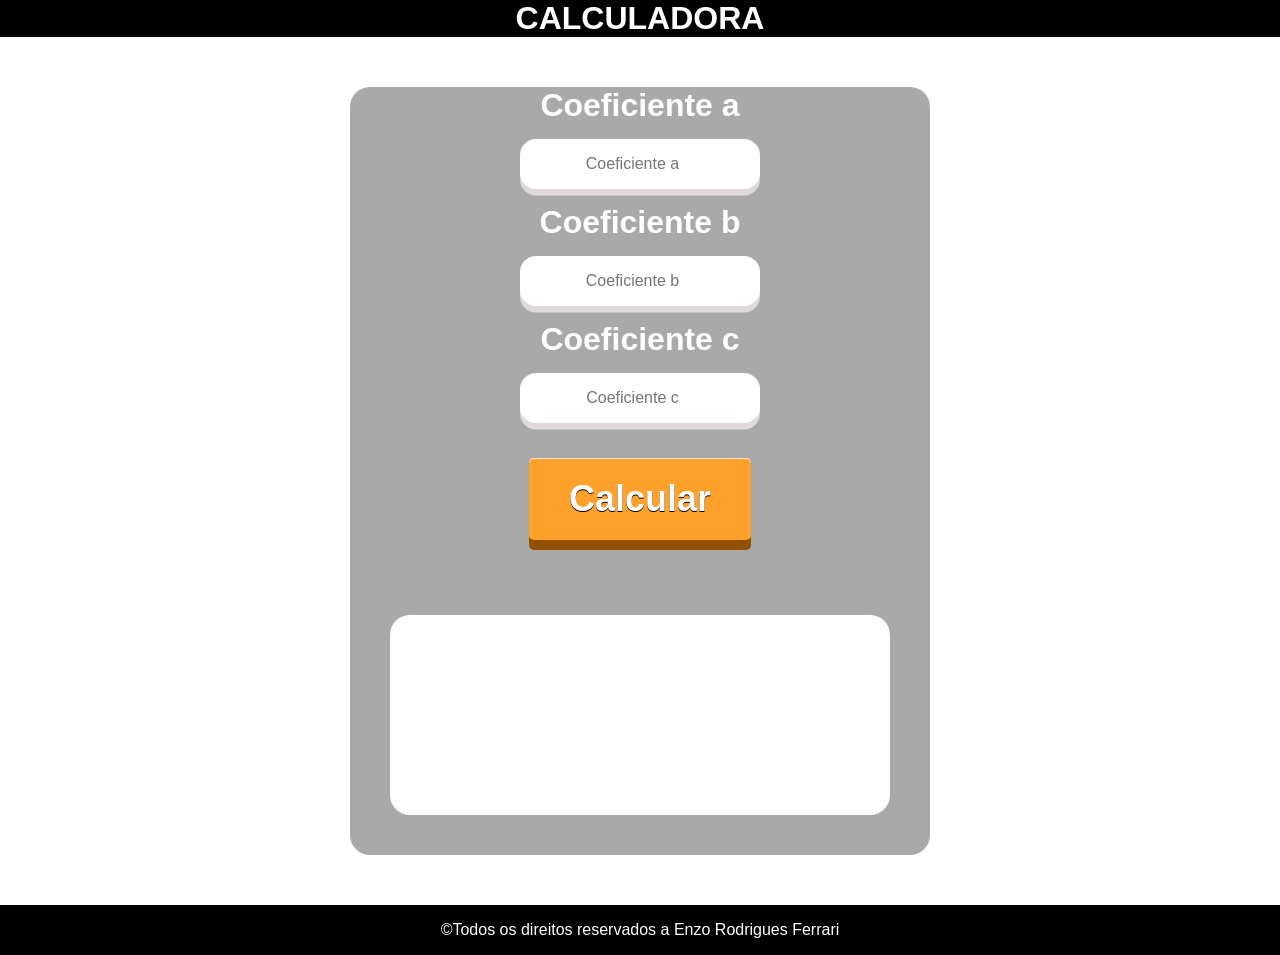
<file: testes/calculadora-de-raizes/index.html>
<!DOCTYPE html>
<html lang="pt-BR">
<head>
    <meta charset="UTF-8">
    <meta name="viewport" content="width=device-width, initial-scale=1.0">
    <title>Calculadora de raizes</title>
    <link rel="stylesheet" href="style.css">
    <link rel="stylesheet" href="button-input.css">
</head>
<body>
    <header>
        <h1>CALCULADORA</h1>
    </header>
    <main class="container">
        <h1>Coeficiente a</h1>
        <div class="input-wrapper">
        <input type="number" placeholder="Coeficiente a" name="text" class="input" id="a">
        </div>
        <h1>
            Coeficiente b
        </h1>
        <div class="input-wrapper">
        <input type="number" placeholder="Coeficiente b" name="text" class="input" id="b">
        </div>
        <h1>Coeficiente c</h1>
        <div class="input-wrapper">
        <input type="number" placeholder="Coeficiente c" name="text" class="input" id="c">
        </div>

        <div ontouchstart="calcular()">
            <div class="button">
                <a href="#" onclick="calcular()">Calcular</a>
            </div>
        </div>

        <div id="res"></div>   
    </main>
    <footer>
        <p>&copy;Todos os direitos reservados a Enzo Rodrigues Ferrari</p>
    </footer>
    <script src="script.js"></script>
</body>
</html>
</file>
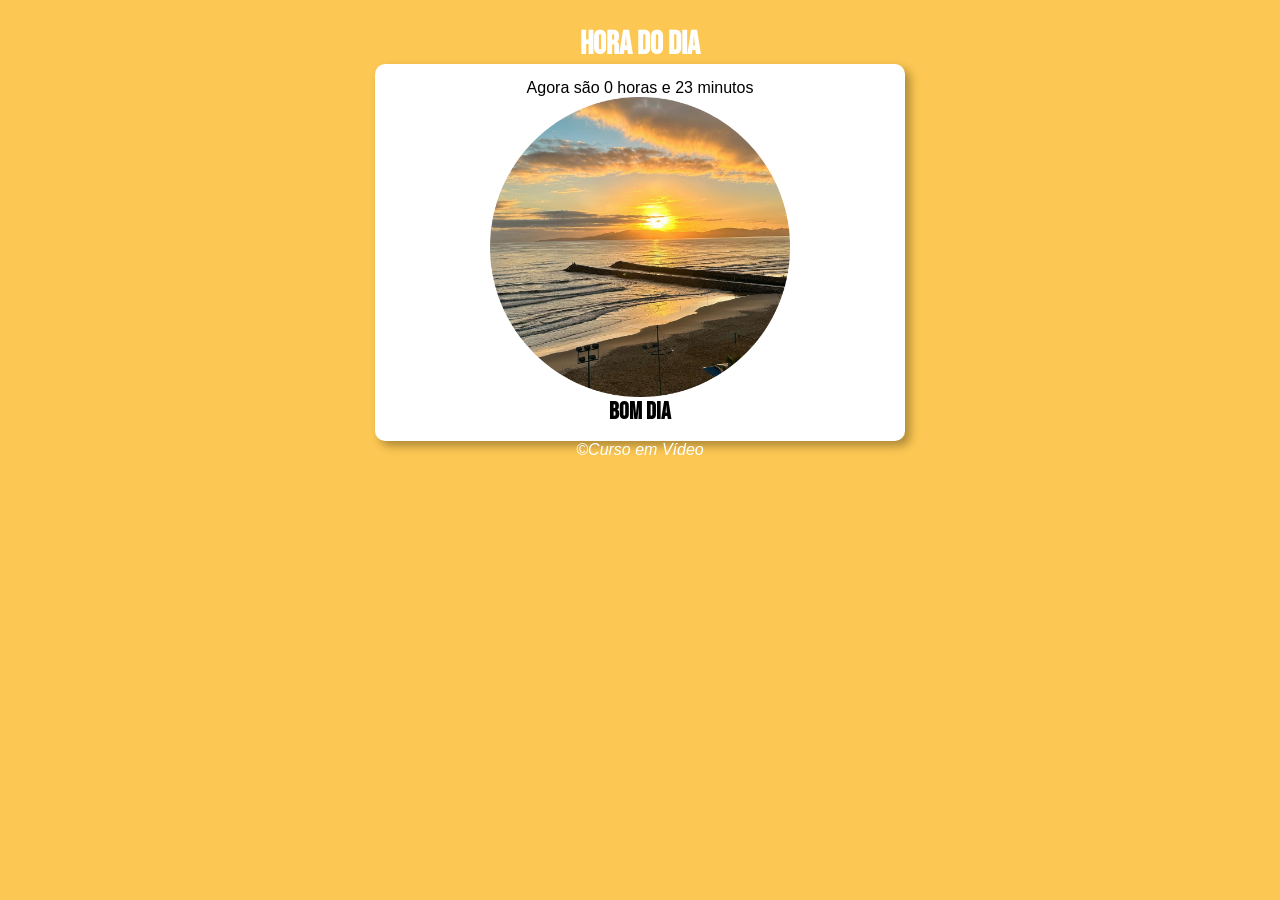
<file: aulas/Exercises/004/index.html>
<!DOCTYPE html>
<html>
  <head>
    <title>Testes Curso em Vídeo</title>
    <link rel="stylesheet" href="style.css"/>
  </head>
  <body onload="carregar()">
      <header>
        <h1>Hora do Dia</h1>
      </header>
      <section>
        <div id="msg">
          vai aparecer msg
        </div>
        <div id="img">
          <img id="imagem" src="imagens/manha.png" alt="foto">
        </div>
        <div id="bom">
          testando
        </div>
      </section>
      <footer>
        <p>&copy;Curso em Vídeo</p>
      </footer>
      <script src="script.js"></script>
  </body>
</html>
</file>
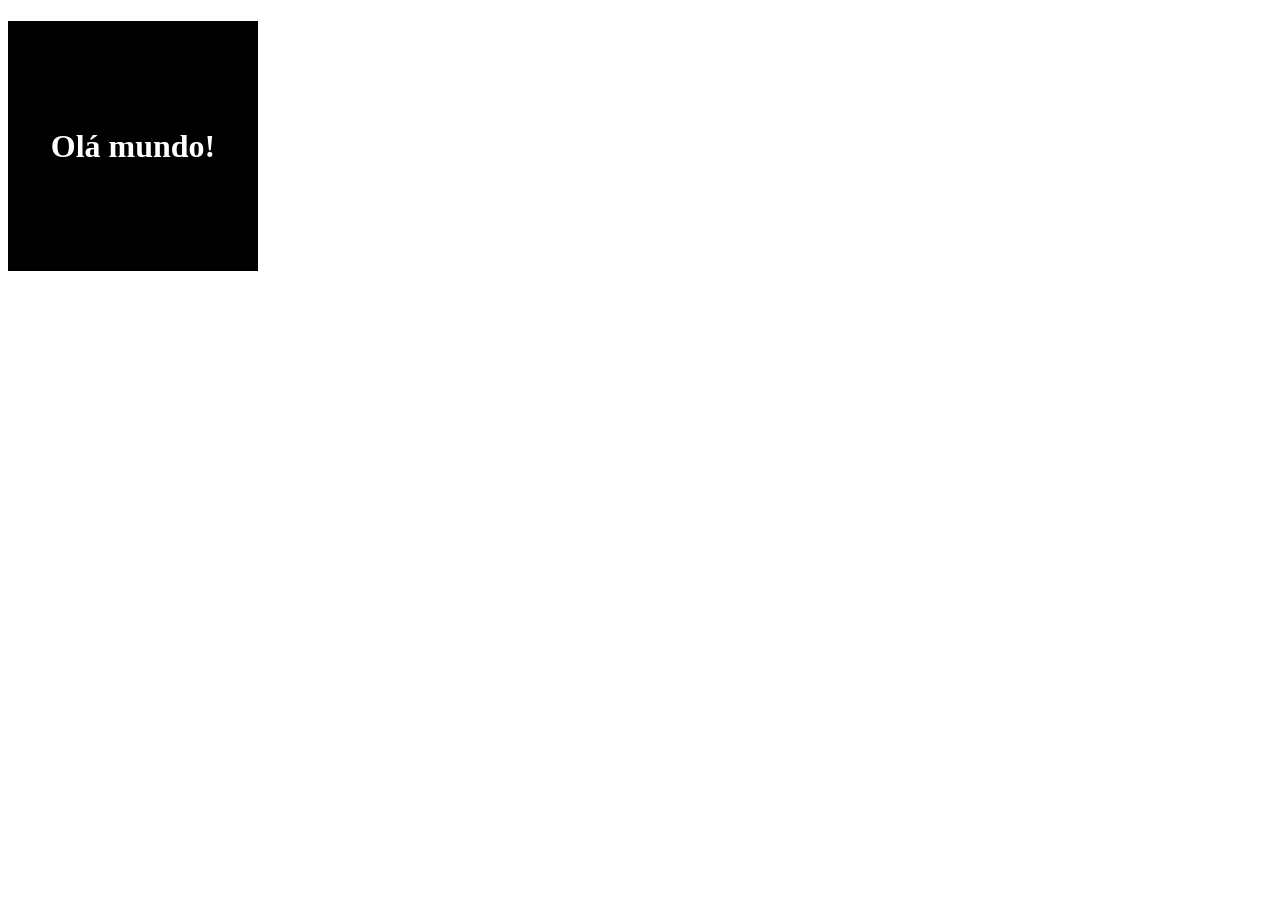
<file: aulas/aula006/ex006.html>
<!DOCTYPE html>
<html lang="en">
<head>
    <meta charset="UTF-8">
    <meta name="viewport" content="width=device-width, initial-scale=1.0">
    <title>Document</title>
    <link rel="stylesheet" href="style.css">
</head>
<body>
    <div id="quadrado" onmouseenter="teste()">
        <h1>Olá mundo!</h1>
    </div>
    <script>
        function teste() {
            var x = document.querySelector('div#quadrado')
            x.innerHTML = '<h1>hello world!</h1>'
        }

    </script>
</body>
</html>
</file>
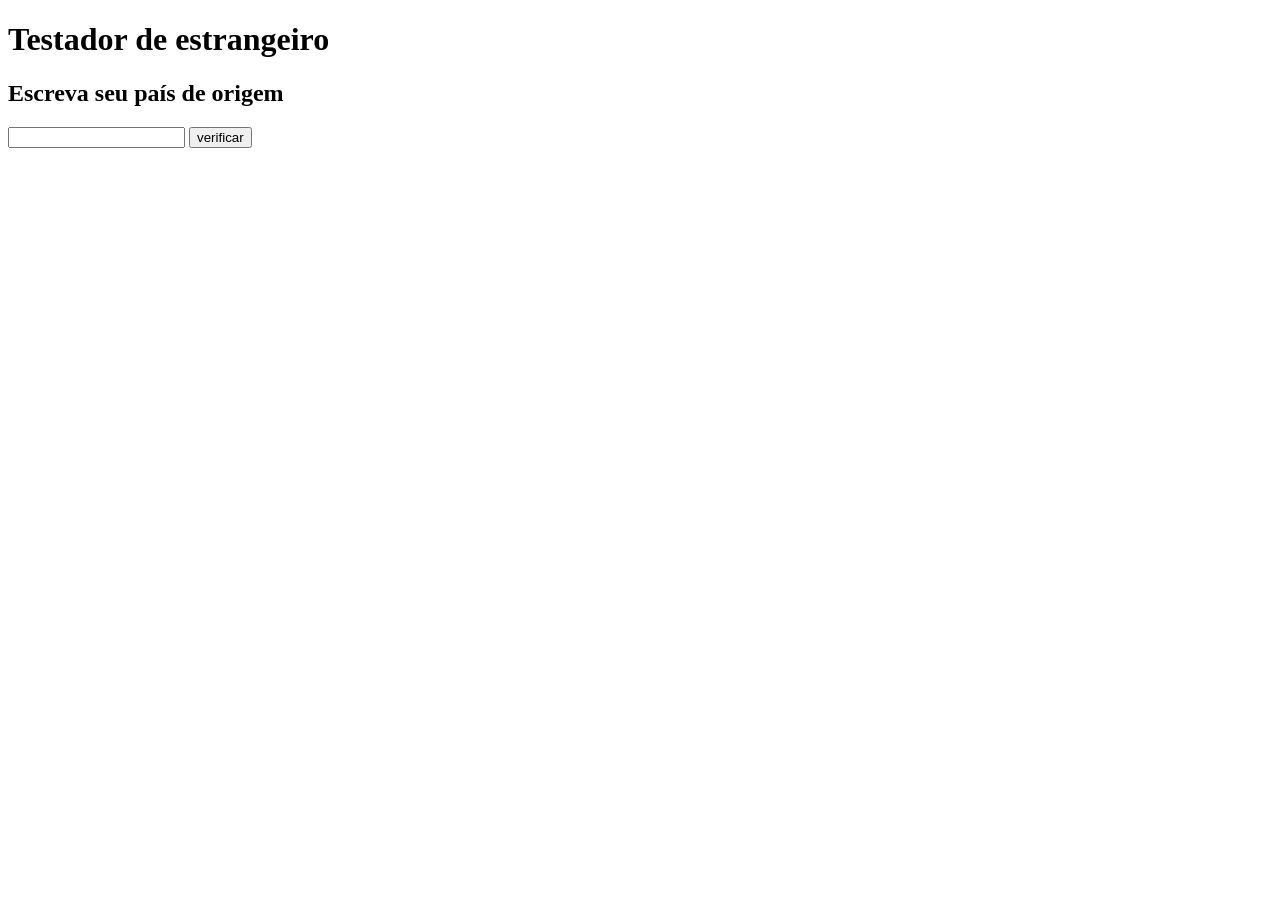
<file: aulas/aula011/nacionalidade.html>
<!DOCTYPE html>
<html lang="pt-BR">
<head>
    <meta charset="UTF-8">
    <meta name="viewport" content="width=device-width, initial-scale=1.0">
    <title>Nacionalidade</title>
</head>
<body>
    <h1>Testador de estrangeiro</h1>
    <h2>Escreva seu país de origem</h2>
    <input type="text" id="txtlv">
    <input type="button" value="verificar" onclick="nacionalidade()">
    <div id="res"></div>
    <script>
        function nacionalidade () {
            var nat = document.querySelector('input#txtlv').value
            var res = document.querySelector('div#res')

            if (nat == 'brasil') {
                res.innerHTML = `Você é brasileiro`
            } else {
                res.innerHTML = `Você é estrangeiro`
            }
        }
    </script>
</body>
</html>
</file>
<file: testes/calculadora-de-raizes/style.css>
*{
    margin: 0;
    padding: 0;
}

body {
    font: normal 1em Arial;
    padding: 0px;
    margin: 0px;
    display: flex;
    flex-direction: column;
    min-height: 100vh;
}

header {
    color: white;
    background-color: black;
    text-align: center;
    margin-top: 0px;
    display: block;
    margin-bottom: 50px;
    width: 100%;
}
footer {
    min-height: 50px;
    color: white;
    background-color: black;
    text-align: center;
    line-height: 50px;
    margin: 0px;
    margin-top: auto;
    margin-top: 50px;
    width: 100%;
}

main {
    flex: 1;
    display: flex;
    flex-direction: column;
    justify-content: center;
    max-width: 700px;
    min-height: 700px;
    background-color: darkgray;
    border-radius: 20px;
    margin: auto;
    color: white;
}
input {
    display: block;
    margin-top: 40px;
    margin: auto;
}
#res {
    background-color: white;
    width: 500px;
    height: 200px;
    margin: 40px;
    border-radius: 20px;
    color: black;
    text-align: center;
    line-height: 150px;
    font-size: 1.25;
}
main > h1 {
    text-align: center;
}
button {
    margin: auto;
}
article#conteiner {
    margin: auto;
}
.container {
    display: flex;
    flex-direction: column; 
    align-items: center;    
    justify-content: center; 
    gap: 15px;             
}
</file>
<file: testes/calculadora-de-raizes/button-input.css>
.button{
  position:relative;
  display:inline-block;
  margin:20px;
}

.button a{
  color:white;
  font-family:Helvetica, sans-serif;
  font-weight:bold;
  font-size:36px;
  text-align: center;
  text-decoration:none;
  background-color:#FFA12B;
  display:block;
  position:relative;
  padding:20px 40px;
  
  -webkit-tap-highlight-color: rgba(0, 0, 0, 0);
  text-shadow: 0px 1px 0px #000;
  filter: dropshadow(color=#000, offx=0px, offy=1px);
  
  -webkit-box-shadow:inset 0 1px 0 #FFE5C4, 0 10px 0 #915100;
  -moz-box-shadow:inset 0 1px 0 #FFE5C4, 0 10px 0 #915100;
  box-shadow:inset 0 1px 0 #FFE5C4, 0 10px 0 #915100;
  
  -webkit-border-radius: 5px;
  -moz-border-radius: 5px;
  border-radius: 5px;
}

.button a:active{
  top:10px;
  background-color:#F78900;
  
  -webkit-box-shadow:inset 0 1px 0 #FFE5C4, inset 0 -3px 0 #915100;
  -moz-box-shadow:inset 0 1px 0 #FFE5C4, inset 0 -3pxpx 0 #915100;
  box-shadow:inset 0 1px 0 #FFE5C4, inset 0 -3px 0 #915100;
}

.button:after{
  content:"";
  height:100%;
  width:100%;
  padding:4px;
  position: absolute;
  bottom:-15px;
  left:-4px;
  z-index:-1;
  background-color:#2B1800;
  -webkit-border-radius: 5px;
  -moz-border-radius: 5px;
  border-radius: 5px;
}

.input {
    text-align: center;
}

.input-wrapper input {
  background-color: white;
  border: none;
  padding: 1rem;
  font-size: 1rem;
  width: 13em;
  border-radius: 1rem;
  color: black;
  box-shadow: 0 0.4rem #dfd9d9;
  cursor: pointer;
}

.input-wrapper input:focus {
  outline-color: black;
}
</file>
<file: aulas/Exercises/004/style.css>
@charset "UTF-8";

@import url('https://fonts.googleapis.com/css2?family=Bebas+Neue&family=Google+Sans:ital,opsz,wght@0,17..18,400..700;1,17..18,400..700&display=swap');

:root{
  --font-standard: "Google Sans", Arial, Verdana, sans-serif;
  --font-emphasis: "Bebas Neue", cursive;
}

body{
  padding: 25px;
  background-color: rgb(70, 142, 236);
  font-family: var(--font-standard);
}
*{
  margin: 0;
  padding: 0;
}
header {
  color: white;
  text-align: center;
}
header > h1{
  font-family: var(--font-emphasis);
}
section{
  background-color: white;
  border-radius: 10px;
  padding: 15px;
  max-width: 500px;
  margin: auto;
  box-shadow: 5px 5px 10px #00000050;
}
footer {
  text-align: center;
  color: white;
  font-style: italic;
}
div#msg {
  text-align: center;
}
div#img {
  display: flex;
  justify-content: center;
  align-items: center;
}
div#img > img {
  max-width: 300px;
}
div#bom > h1{
  text-align: center;
  font-family: var(--font-emphasis);
}
</file>
<file: aulas/aula006/style.css>
@charset "UTF-8";

div#quadrado {
    width: 250px;
    height: 250px;
    background-color: black;
    color: white;
}
div#quadrado > h1 {
    text-align: center;
    line-height: 250px;
}
</file>
